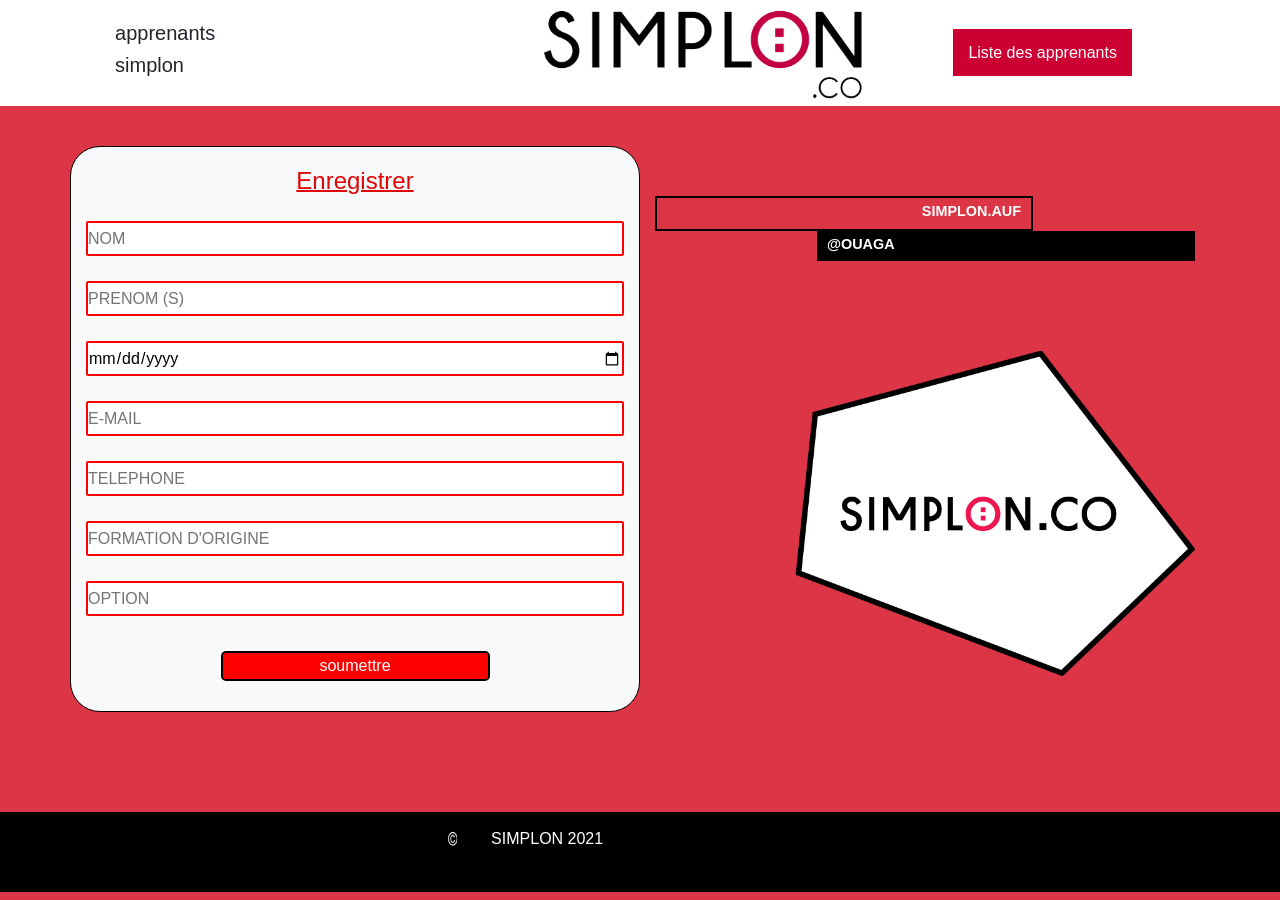
<file: index.html>
<!DOCTYPE html>
<html lang="en">
<head>
    <meta charset="UTF-8">
    <meta name="viewport" content="width=device-width, initial-scale=1.0">
    <meta http-equiv="X-UA-Compatible" content="ie=edge">
    <title>Formulaire</title>
    <link rel="stylesheet" href="style/bootstrap-4.5.3-dist/css/bootstrap.min.css">
    <link rel="stylesheet" href="style/style.css">

    
</head>
<body>



    <!-- début entete-->
    <header> 
            <nav>
                <div class="container-fluid">
                        <div class=" r1 row bg-white">
                                <div class="col-4 d-none d-md-block">
                                <h6 class="As" style="font-size:20px"> apprenants</h6>
                                    <h6 class="As" style="font-size:20px">simplon</h6>
                                </div>
                                <div class="col-4">
                                <img  class="img-fluid" height="70px" width="350px" src="style/images/logo br.png" alt=""> 
                                </div>
                                <div class="col- text-right mr-5">
                                <a href="Liste.html" class="ls">Liste des apprenants</a>
                              </div>
                        </div>  
                    </div>
                
            </nav>
    </header>   <!-- fin entete-->
    
    <!--debut du formulaire-->
    <div class="container-fluid bg-danger">
        <div class="row">
            <div class="col-12">
                <div class="container">
                    <div class="row">
                        <div class="col-6 bg-light bloc1" style="margin-bottom: 100px;">
                            <h4 class="enregistrer" >Enregistrer</h4>
                            <div class="centrer-fluid">
                                <form method="post" action="traitement.php">
                                    <input class="input" type="text" name="nom" placeholder="NOM"> 
                                    <input class="input" type="text" name="prenom" placeholder="PRENOM (S)"> 
                                    <input class="input" type="date" name="naissance" placeholder="DATE DE NAISSANCE"> 
                                    <input class="input" type="email" name="mail" placeholder="E-MAIL"> 
                                    <input class="input" type="tel" name="telephone" placeholder="TELEPHONE"> 
                                    <input class="input" type="text" name="formation" placeholder="FORMATION D'ORIGINE"> 
                                    <input class="input" type="text" name="filiere" placeholder="OPTION"> 
                                    <input class="soumettre" type="submit" value="soumettre">
                                </form>
                            </div>
                        </div>
                        <div class="col">
                            <div class="simplonauf">
                                <H5 style="margin-top: 5px">SIMPLON.AUF</H5>
                            </div>
                            <div class="aouaga">
                                <h5 style="margin-top: 5px;margin-left: 10px">@OUAGA</h5>
                            </div>
                            <div class="imgsimplon">
                               <img class="img-fluid" src="style/images/logo_simplonco  BG.png" width="400px" height="400px" alt=""> 
                            </div>
                        </div>
                    </div>
                </div>
            </div>
        </div>
    </div>  <!--fin du formulaire-->           
                <div class="col-4"></div>
                
            
           
</body>

<footer class=" row">
    <div class="foot">
        <div class="cont row">
            <div class="col-4"></div>
            <div class="col-7">
               <img class=" " src="style/images/co.png" width="55" height="55" alt=""/>
             <span style="color: white;width: auto">SIMPLON 2021</span>
            </div>
            <div class="col-1"></div>
            
        </div>
       </div>
   </footer>
</html>
</file>
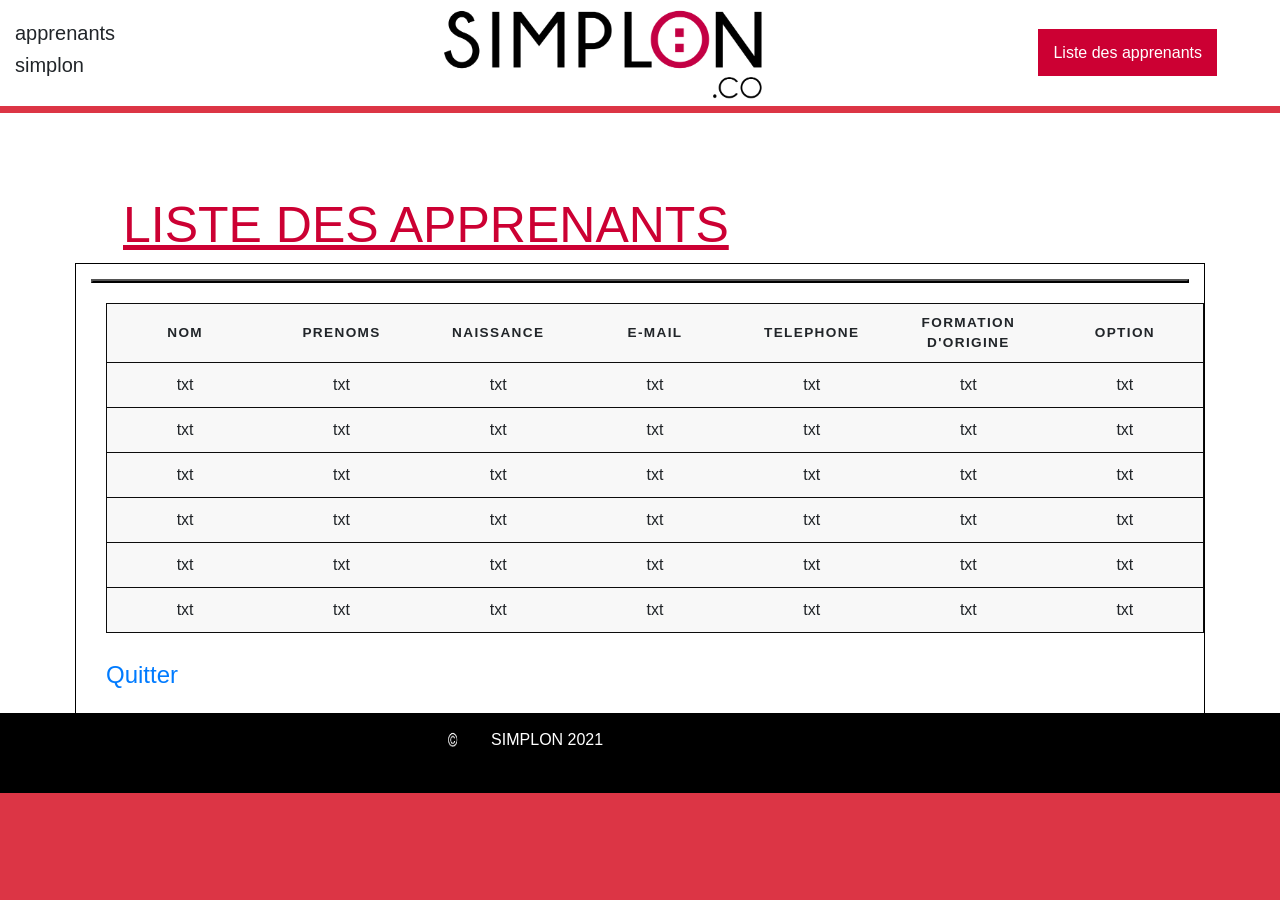
<file: Liste.html>
<!DOCTYPE html>
<html lang="en">
<head>
    <meta charset="UTF-8">
    <meta name="viewport" content="width=, initial-scale=1.0">
    <meta http-equiv="X-UA-Compatible" content="ie=edge">
    <title>Document</title>
    <link rel="stylesheet" href="style/bootstrap-4.5.3-dist/css/bootstrap.min.css">
    <link rel="stylesheet" href="style/style.css">
</head>
<body>  
    <!-- début entete-->
     <header> 
            <nav>
                <div class="container-fluid">
                        <div class=" r1 row bg-white">
                                <div class="col-4 d-none d-sm-block">
                                <h6 class="As" style="font-size:20px"> apprenants</h6>
                                    <h6 class="As" style="font-size:20px">simplon</h6>
                                </div>
                                <div class="col-4">
                                <img  class="img-fluid" height="70px" width="350px" src="style/images/logo br.png" alt=""> 
                                </div>
                                <div class="col text-right mr-5">
                                <a href="Liste.html" class="ls">Liste des apprenants</a>
                              </div>
                        </div>  
                    </div>
                
            </nav>
    </header>   <!-- fin entete-->
    
<section class="sc bg-white">
  <span  class="m-5 lda" >LISTE DES APPRENANTS</span>
    <div class="tableau container-fluid w-auto" >
    <table>
            <button class="col bg-danger"> <caption><a href="index.html"> Quitter </a></caption> </button>
            <thead>
              <tr>
                <th scope="col">Nom</th>
                <th scope="col">Prenoms</th>
                <th scope="col">Naissance</th>
                <th scope="col">E-Mail</th>
                <th scope="col">Telephone</th>
                <th scope="col">Formation d'origine</th>
                <th scope="col">Option</th>
              </tr>
            </thead>
            <tbody class="ctr">
              <tr>
                <td data-label="Account"> txt</td>
                <td data-label="Due Date">txt</td>
                <td data-label="Amount">txt</td>
                <td data-label="Period">txt</td>
                <td data-label="Period">txt</td>
                <td data-label="Period">txt</td>
                <td data-label="Period">txt</td>
              </tr>
              <tr>
                <td scope="row" data-label="Account">txt</td>
                <td data-label="Due Date">txt</td>
                <td data-label="Amount">txt</td>
                <td data-label="Period">txt</td>
                <td data-label="Period">txt</td>
                <td data-label="Period">txt</td>
                <td data-label="Period">txt</td>
              </tr>
              <tr>
                <td scope="row" data-label="Account">txt</td>
                <td data-label="Due Date">txt</td>
                <td data-label="Amount">txt</td>
                <td data-label="Period">txt</td>
                <td data-label="Period">txt</td>
                <td data-label="Period">txt</td>
                <td data-label="Period">txt</td>
              </tr>
              <tr>
                <td scope="row" data-label="Acount">txt</td>
                <td data-label="Due Date">txt</td>
                <td data-label="Amount">txt</td>
                <td data-label="Period">txt</td>
                <td data-label="Period">txt</td>
                <td data-label="Period">txt</td>
                <td data-label="Period">txt</td>
              </tr>
              <tr>
                <td scope="row" data-label="Acount">txt</td>
                <td data-label="Due Date">txt</td>
                <td data-label="Amount">txt</td>
                <td data-label="Period">txt</td>
                <td data-label="Period">txt</td>
                <td data-label="Period">txt</td>
                <td data-label="Period">txt</td>
              </tr>
              <tr>
                <td scope="row" data-label="Acount">txt</td>
                    <td data-label="Due Date">txt</td>
                    <td data-label="Amount">txt</td>
                    <td data-label="Period">txt</td>
                    <td data-label="Period">txt</td>
                    <td data-label="Period">txt</td>
                    <td data-label="Period">txt</td>
                  </tr>
            </tbody>
          </table>
        </div>
</section>
</body>
  <footer class=" row">
    <div class="foot">
        <div class="cont row">
            <div class="col-4"></div>
            <div class="col-4">
               <img src="style/images/co.png" width="55" height="55" alt=""/>
             <span style="color: white">SIMPLON 2021</span>
            </div>
            <div class="col-4"></div>
            
        </div>
       </div>
   </footer>
</html>
</file>
<file: style/style.css>
*{

    margin: 0%;
    padding: 0%;
} 
/* DEBUT BODY */

body
{
    background-color: #dc3545;
    
 }
body{
    font-family: Arial, Helvetica, sans-serif;
}
.enregistrer{
    margin-top: 20px;
    text-align: center;
    color: rgb(223, 7, 7);
    text-decoration: underline 2px;
}
.formulaire{
    border: black solid 1px;
    border-radius: 5px;
    background-color: white;
    width: 50%;
}
.centrer{
    display: flex;
    justify-content: center;
    align-items: center;
}
.bloc1{
    border: black solid 1px;
    margin-top: 40px;
    border-radius: 30px;
}
.input{
    display: block;
    width: 100%;
    height: 35px;
    margin-top: 25px;
    border: red 2px solid;
    border-radius: 2px;
}
.soumettre{
    color: white;
    background-color: red;
    border:black 2px solid;
    border-radius: 5px;
    width: 50%;
    height: 30px;
    margin-top: 35px;
    margin-bottom: 30px;
    justify-content: center;
    display: block;
    margin-left: auto;
    margin-right: auto;
  
}
.simplonauf{
    border: solid black 2px;
    color: white;
    text-align: right;
    width: 70%;
    margin-top: 90px;
}
.aouaga{
    background-color: black;
    color: white;
    width: 70%;
    float: right;
}
.imgsimplon{
    float: right;
    margin-top: 90px;
}
/* h5 à specifier */
h5{
    font-size: 90%;
    font-weight: bold;
    margin-right: 10px;
    
}
   /* FIN BODY*/

/* entete ls*/
.ls {
    padding: 15px;
    background: #CC0033;
    text-decoration: none;
    color: #fff;
    width: 100px;
}
.r1{
    justify-content: center;
    align-items: center;

}
.AS{
    color: #CC0033;
    font-size: 15px;
}

.copyright {color: white}

/* tableau*/
table {
    border: 1px solid rgb(14, 13, 13);
    border-collapse: collapse;
    margin: 15px;
    padding: 0;
    width: 100%;
    table-layout: fixed;

  }
  
  table caption {
    font-size: 1.5em;
    margin: .5em 0 .75em;
  }
  
  table tr {
    background-color: #f8f8f8;
    border: 1px solid rgb(12, 12, 12);
    padding: .35em;
  }
  
  table th,
  table td {
    padding: .625em;
    text-align: center;
  }
  
  table th {
    font-size: .85em;
    letter-spacing: .1em;
    text-transform: uppercase;
  }
  
  @media screen and (max-width: 600px) {
    table {
      border: 0;
    }
  
    table caption {
      font-size: 1.3em;
    }
    
    table thead {
      border: none;
      clip: rect(0 0 0 0);
      height: 1px;
      margin: -1px;
      overflow: hidden;
      padding: 0;
      position: absolute;
      width: 1px;
    }
    
    table tr {
      border-bottom: 3px solid #ddd;
      display: block;
      margin-bottom: .625em;
    }
    
    table td {
      border-bottom: 1px solid #ddd;
      display: block;
      font-size: .8em;
      text-align: right;
    }
    
    table td::before {
      /*
      * aria-label has no advantage, it won't be read inside a table
      content: attr(aria-label);
      */
      content: attr(data-label);
      float: left;
      font-weight: bold;
      text-transform: uppercase;
    }
    
    table td:last-child {
      border-bottom: 0;
    }
  }
  .sc{
      height: 600px;
      align-items: center;
      margin-top: 7px;
      width: 100%;
  
      padding: 75px;
  }

  .tableau{
      margin-bottom:55px;
     border: black solid 1px;   
     
  }

  .lda{
      color: #CC0033;
      margin-left: 00px;
      text-decoration-line: underline;
      font-size: 50px
      
    
  }

  
  /*Le FOOTER*/
  .footer{
    flex-shrink: 0;
    flex: 1 0 auto;
      margin-top: 200px;
}
.foot{
    width: 100%;
    height: 80px;
    background-color: black;
}
</file>
